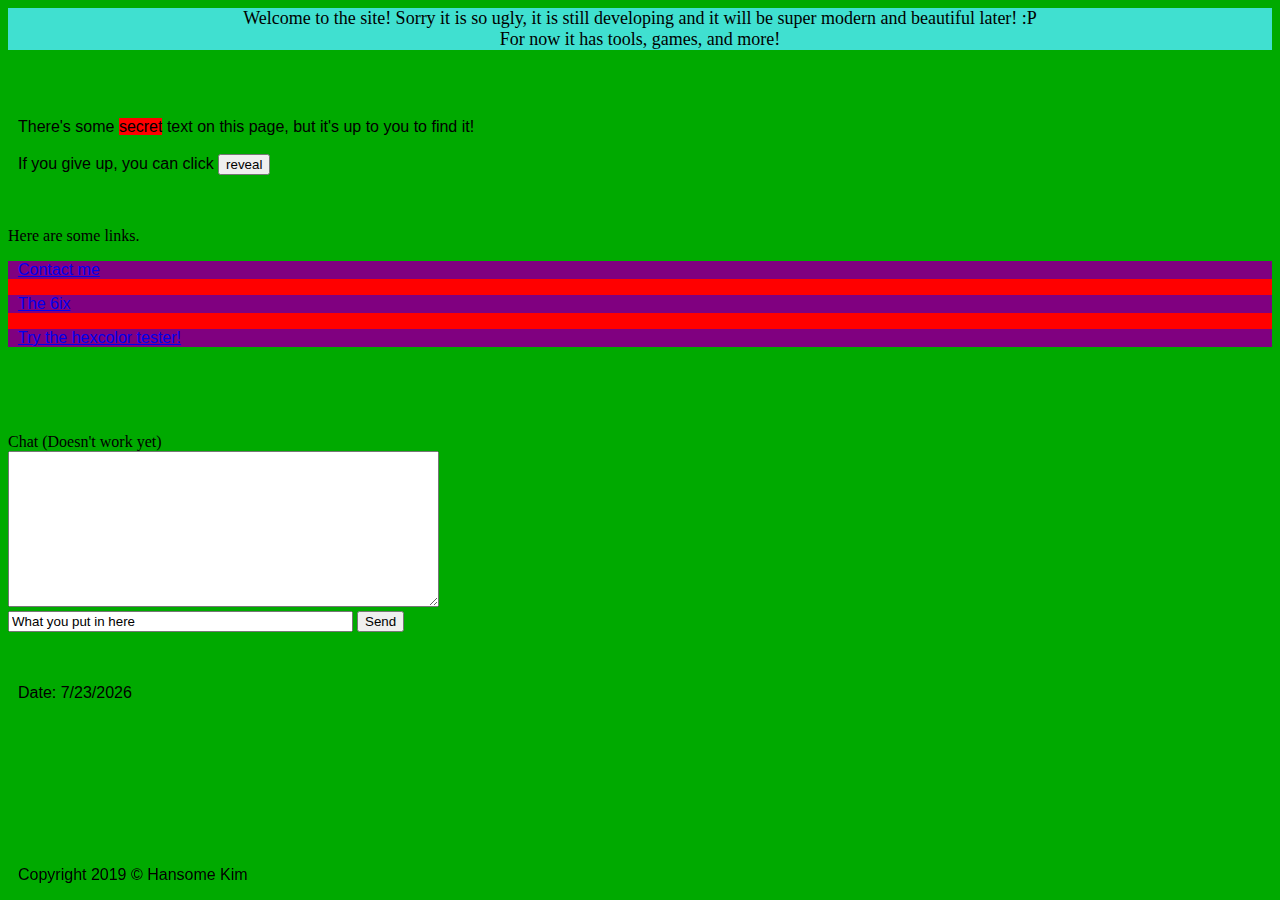
<file: index.html>
<!doctype html>
<html lang="en">
  <head>
    <!-- Required meta tags -->
    <meta charset="utf-8">
    <meta name="viewport" content="width=device-width, initial-scale=1, shrink-to-fit=no">

    <!-- Bootstrap CSS -->
    <link rel="stylesheet" href="https://stackpath.bootstrapcdn.com/bootstrap/4.1.3/css/bootstrap.min.css" integrity="sha384-MCw98/SFnGE8fJT3GXwEOngsV7Zt27NXFoaoApmYm81iuXoPkFOJwJ8ERdknLPMO" crossorigin="anonymous">

    <!-- My own CSS -->
    <link href="styles.css" rel="stylesheet">

    <title>Welcome</title>
    </head>
    <body id="index_body">
        <header id="index_header">
            Welcome to the site! Sorry it is so ugly, it is still developing and it will be super modern and beautiful later! :P
            <br>
            For now it has tools, games, and more!
        </header>
        <p class="hidden">
            You found hidden text 1! Try someone else's game at Harvard: <a class="hidden" href="https://scratch.mit.edu/projects/329003271/">Harvard vs Yale GAME</a>
            <br>
            <br>
        </p>

        <p id='second-paragraph'>
            There's some <span class="redbackground">secret</span> text on this page,
            but it's up to you to find it! <br><br> If you give up, you can click <button id="reveal_button" onclick="reveal()">reveal</button>

        </p>
        <script>
            function reveal() {
                var change = document.getElementById("reveal_button");
                if (change.innerHTML == "reveal")
                {
                    change.innerHTML = "Are you sure? Try dragging the mouse around.";
                }
                else if (change.innerHTML == "Are you sure? Try dragging the mouse around.")
                {
                    change.innerHTML = "ARE YOU SURE?";
                }
                else
                {
                    change.innerHTML = "You may be a slave to instant gratification. Symptoms include being glued to your phone all day. Jk u good.";
                    document.body.style.backgroundColor = "#000000";
                    var audio = new Audio('https://interactive-examples.mdn.mozilla.net/media/examples/t-rex-roar.mp3');
                    audio.play();
                }
            }

        </script>
        <br>
        <br>
        <div class="container">
          Here are some links.
          <div class="row redbackground">

            <div class="col-sm purplebackground">
                <p><a href="contact.html">Contact me</a></p>        </div>
            <div class="col-sm purplebackground">
                <p><a href="toronto.html">The 6ix</a></p>
            </div>
            <div class="col-sm purplebackground">
                <p><a href="hexcolor_test.html">Try the hexcolor tester!</a></p>
            </div>
          </div>
        </div>
        <p class="hidden big-font">
            You found hidden text 2! Here's a GAME by Hansome Kim!<br><br> <a class="hidden"
            href="https://scratch.mit.edu/projects/329000486/">Can you defeat the MEGA SQUIRREL? CLICK to find out!</a>
        </p>

        <div class="container">
            Chat (Doesn't work yet)
            <br>
            <textarea id="chat" rows="10" cols="51"></textarea>
            <br>
            <input type="text" size="40" id="submit_box" name="submitbox" value="What you put in here">
            <button onclick="chat()">Send</button>
            <script>
                function chat() {
                    var dt = new Date();
                    var text = document.getElementById("submit_box").value;
                    document.getElementById("chat").innerHTML += dt.toLocaleTimeString() + ": " + text + "\n";
                    var textarea = document.getElementById('chat');
                    textarea.scrollTop = textarea.scrollHeight;
                    document.getElementById("submit_box").value = "";
                }
            </script>
        </div>
    <br><br>
    <p>Date: <span id="datetime"></span></p>

    <script>
    var dt = new Date();
    document.getElementById("datetime").innerHTML = dt.toLocaleDateString();
    </script>
        <p id="copyright">
            Copyright 2019 &copy; Hansome Kim
        </p>
    <!-- Optional JavaScript -->
    <!-- jQuery first, then Popper.js, then Bootstrap JS -->
    <script src="https://code.jquery.com/jquery-3.3.1.slim.min.js" integrity="sha384-q8i/X+965DzO0rT7abK41JStQIAqVgRVzpbzo5smXKp4YfRvH+8abtTE1Pi6jizo" crossorigin="anonymous"></script>
    <script src="https://cdnjs.cloudflare.com/ajax/libs/popper.js/1.14.3/umd/popper.min.js" integrity="sha384-ZMP7rVo3mIykV+2+9J3UJ46jBk0WLaUAdn689aCwoqbBJiSnjAK/l8WvCWPIPm49" crossorigin="anonymous"></script>
    <script src="https://stackpath.bootstrapcdn.com/bootstrap/4.1.3/js/bootstrap.min.js" integrity="sha384-ChfqqxuZUCnJSK3+MXmPNIyE6ZbWh2IMqE241rYiqJxyMiZ6OW/JmZQ5stwEULTy" crossorigin="anonymous"></script>
  </body>
</html>
</file>
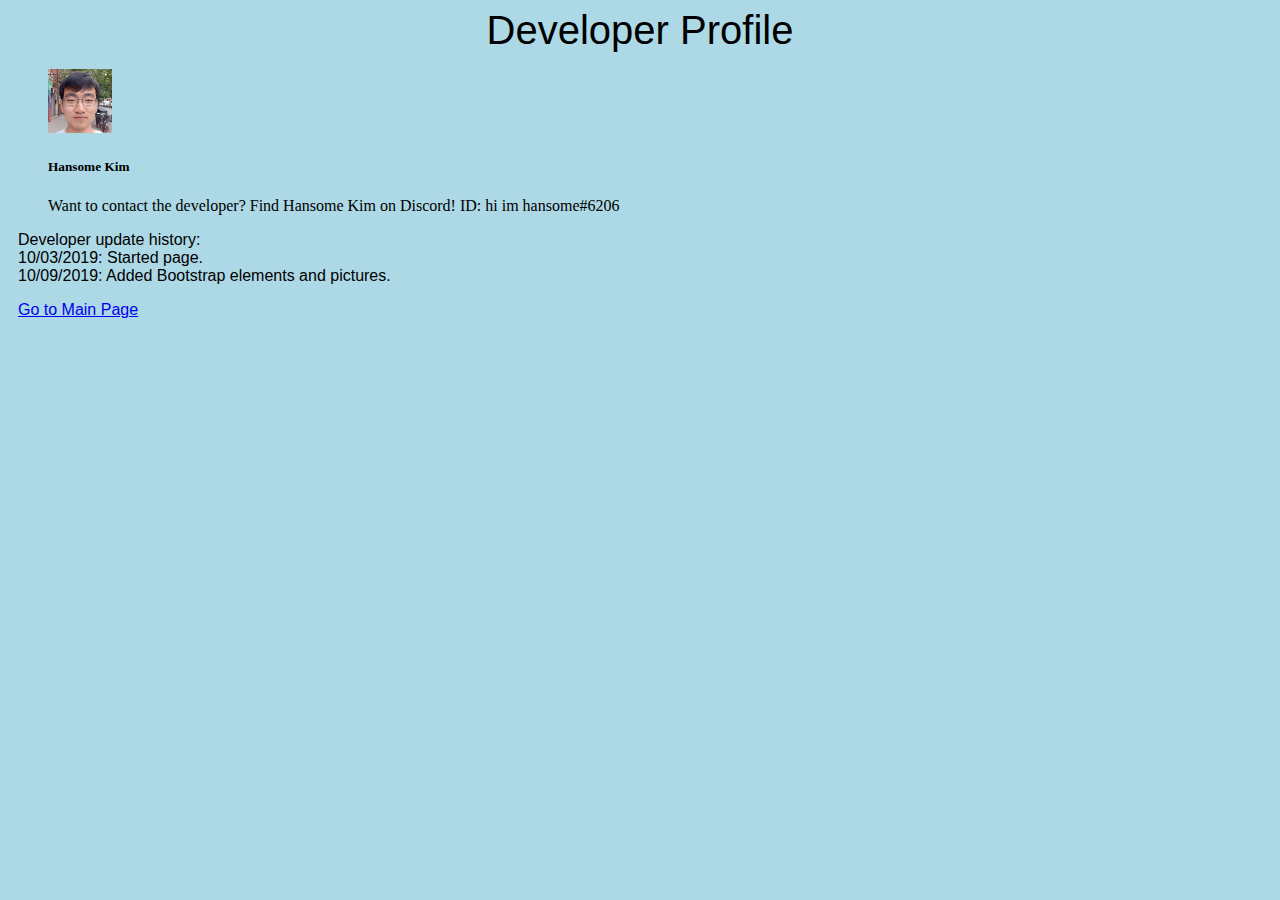
<file: contact.html>
<!DOCTYPE html>

<html lang="en">
    <head>
        <link href="styles.css" rel="stylesheet">
        <title>Contact</title>
    </head>
    <body id="contact_page">

        <header id="contact_header">
            Developer Profile
        </header>

        <ul class="list-unstyled">
          <div class="media">
            <img class="mr-3" src="haircut.jpg" alt="Generic placeholder image" width="64" height="64">
            <div class="media-body">
              <h5 class="mt-0 mb-1">Hansome Kim</h5>
                Want to contact the developer? Find Hansome Kim on Discord! ID: hi im hansome#6206
            </div>
          </div>

        </ul>

        <p>
            Developer update history:
            <br>10/03/2019: Started page.
            <br>10/09/2019: Added Bootstrap elements and pictures.
        </p>
        <p>
            <a href="index.html">Go to Main Page</a>
        </p>
    </body>
</html>
</file>
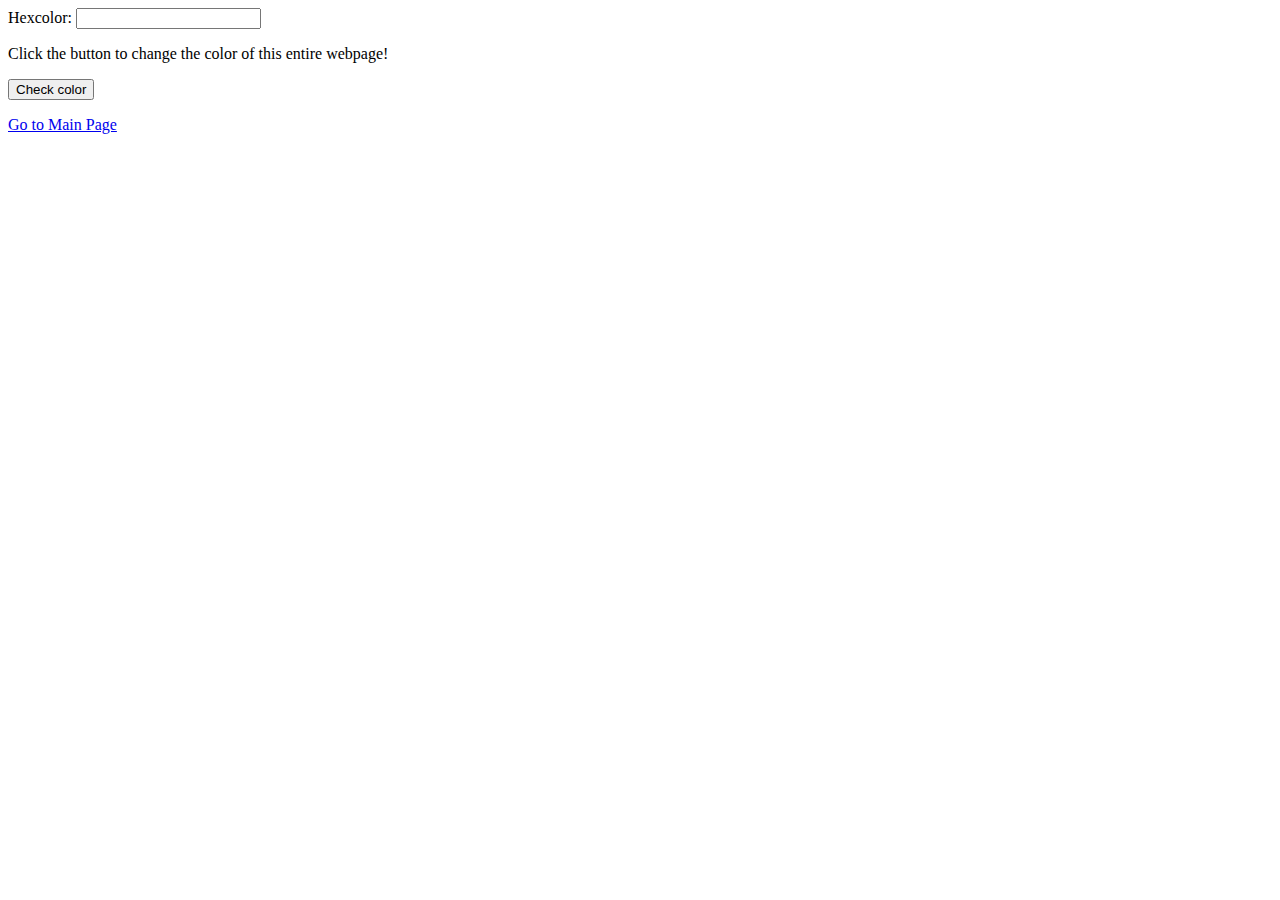
<file: hexcolor_test.html>
<!DOCTYPE html>

<html lang="en">
    <title>Hexcolor Tester</title>
    <body>

        Hexcolor: <input type="text" id="colorText">

        <p id="hextext">Click the button to change the color of this entire webpage!</p>

        <button onclick="isInputValid()">Check color</button>

        <script>
        function isInputValid() {
            var input = document.getElementById("colorText").value;
            if (/^#[0-9A-F]{6}$/i.test(input))
            {
                changeBackgroundColor()
            }
            else
            {
                document.getElementById("hextext").innerHTML="Hexcolors are in the format #FFFFFF (which is white). "
                + "example: #EF1222. Hexcolors start with a '#' followed by 6 characters from 0 to 9, or A to F. <br><br>"
                + "The first two characters represent the amount of red, the next two represent the amount of green, "
                + "and the last is the amount of blue. That's where \"RGB\" comes from!";
            }
        }

        function changeBackgroundColor() {
            var input = document.getElementById("colorText").value;
            document.body.style.backgroundColor = input;
        }
        </script>
            <p>
                <a href="index.html">Go to Main Page</a>
            </p>

    </body>

</html>
</file>
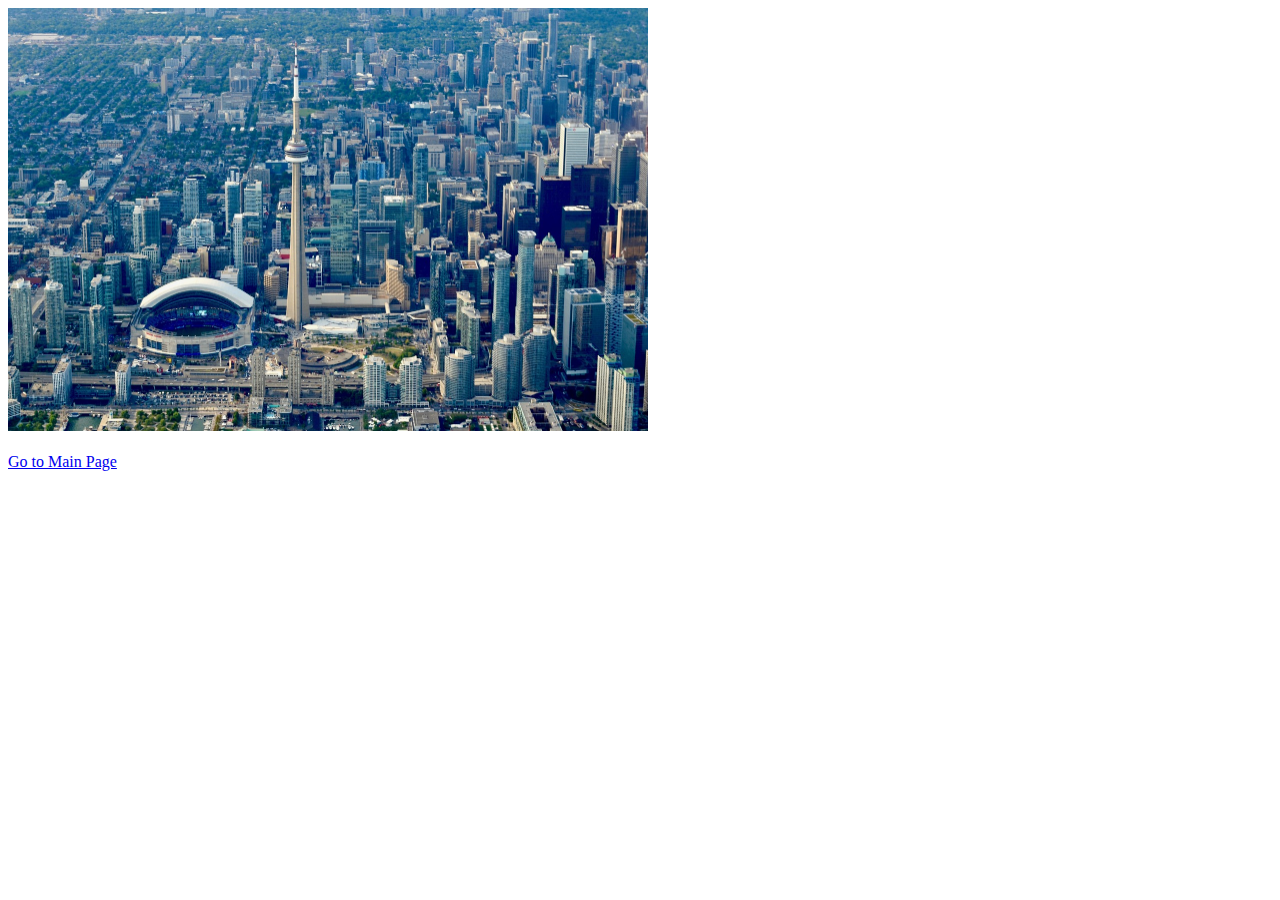
<file: toronto.html>
<!DOCTYPE html>
<html lang="en">
    <title>Toronto</title>
    <img src="toronto.jpg" alt="Image Missing" width="640" height="423">
    <br>
    <br>
    <a href="index.html">Go to Main Page</a>
</html>
</file>
<file: styles.css>
/* uses at least five (5) different CSS selectors (e.g. tag (example), class (.example),
or ID (#example)), and within which you use a total of at least five (5) different CSS properties,
such as font-size, or margin */


#copyright
{
    position: fixed;
    bottom: 0px;
    display: flex;
}
#index_body
{
     background-color: #00AA00
}
#index_header
{
    font-size: large; text-align: center; background-color: turquoise
}
#contact_header
{
    text-align: center; font-family: sans-serif, 'Times New Roman'; font-size: 40px
}
p
{
    padding-left: 10px;
    font-family: sans-serif;
}
body {
    background-color: #add8e6;
}
.hidden {
    color: #00AA00;
}
.bigfont
{
    font-size: large;
}

.alignleft {
  float: left;
  width:33%;
  text-align:left;
}
.aligncenter {
  float: left;
  width:33%;
  text-align:center;
}
.alignright {
 float: left;
 width:33%;
 text-align:right;
}
.red{
    color: red;
}
a:hover {
  color: white;
  background-color: transparent;
  text-decoration: underline;
}
/* Extra small devices (portrait phones, less than 576px)
// No media query for `xs` since this is the default in Bootstrap

// Small devices (landscape phones, 576px and up) */
@media (min-width: 576px) {

}

@media (min-width: 768px) {

}


@media (min-width: 992px) {

}


@media (min-width: 1200px) {

}
.parent {
  display: flex;
  width: 300px;
  height: 200px; /* Or whatever */
}

.child {
  width: 100px;  /* Or whatever */
  height: 100px; /* Or whatever */
  margin: auto;  /* Magic! */
}
.flex-container {
  /* We first create a flex layout context */
  display: flex;

  /* Then we define the flow direction
     and if we allow the items to wrap
   * Remember this is the same as:
   * flex-direction: row;
   * flex-wrap: wrap;
   */
  flex-flow: row wrap;

  /* Then we define how is distributed the remaining space */
  justify-content: space-around;
}
.purplebackground {
    background-color: purple;
}
.coralborder {
    border-style: solid;
    border-color: coral;
}
.redbackground {
    background-color: red;
}
</file>
